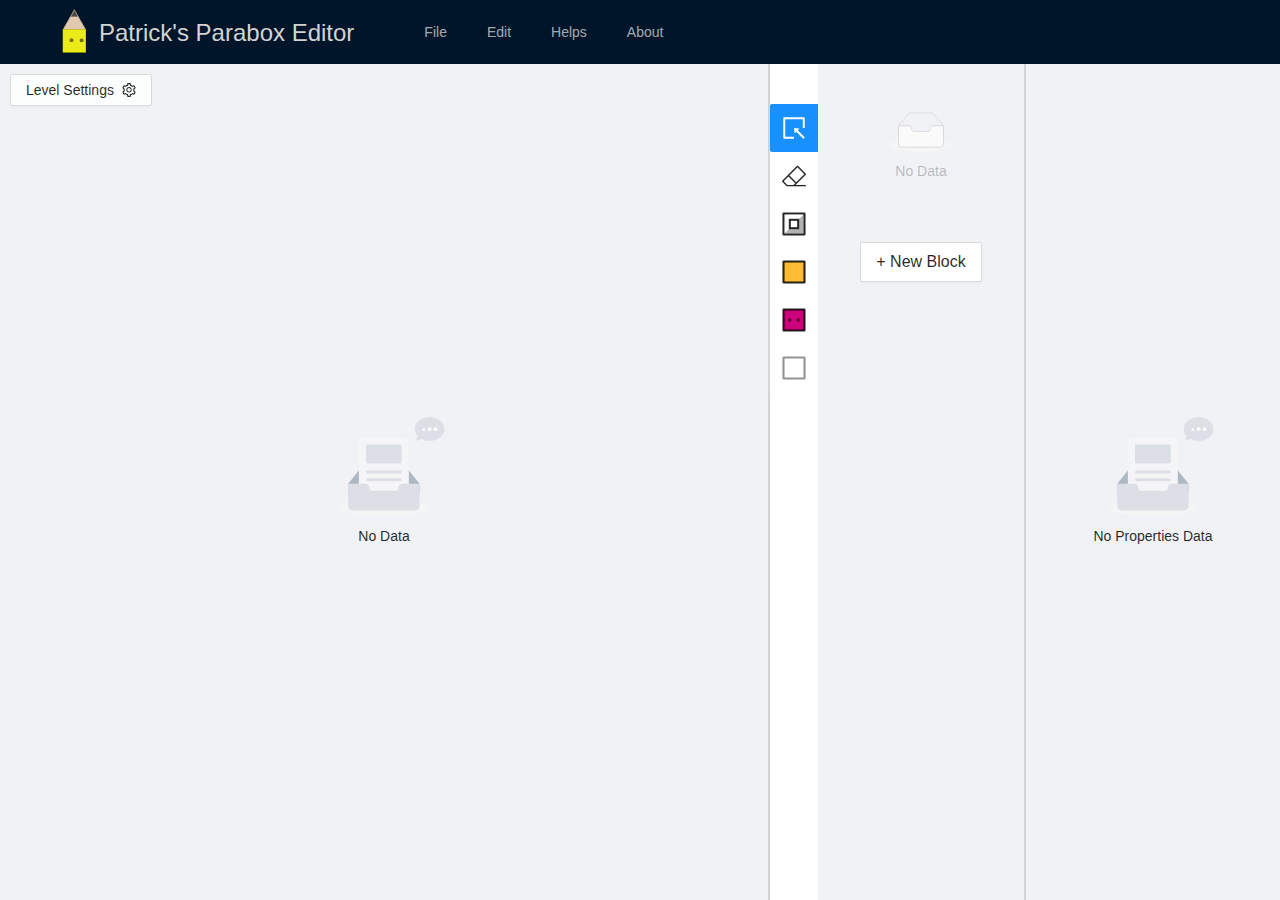
<file: pp-editor/index.html>
<!doctype html><html lang="en"><head><meta charset="utf-8"/><link rel="icon" href="/pp-editor/favicon.ico"/><meta name="viewport" content="width=device-width,initial-scale=1"/><meta name="theme-color" content="#000000"/><meta name="description" content="Web site created using create-react-app"/><link rel="apple-touch-icon" href="/pp-editor/logo192.png"/><link rel="manifest" href="/pp-editor/manifest.json"/><title>PP Editor</title><script defer="defer" src="/pp-editor/static/js/main.444d5abe.js"></script><link href="/pp-editor/static/css/main.daad8ea1.css" rel="stylesheet"></head><body><noscript>You need to enable JavaScript to run this app.</noscript><div id="root"></div><a id="hidden-a" hidden href="#"></a> <input id="hidden-file-input" hidden type="file"/></body></html>
</file>
